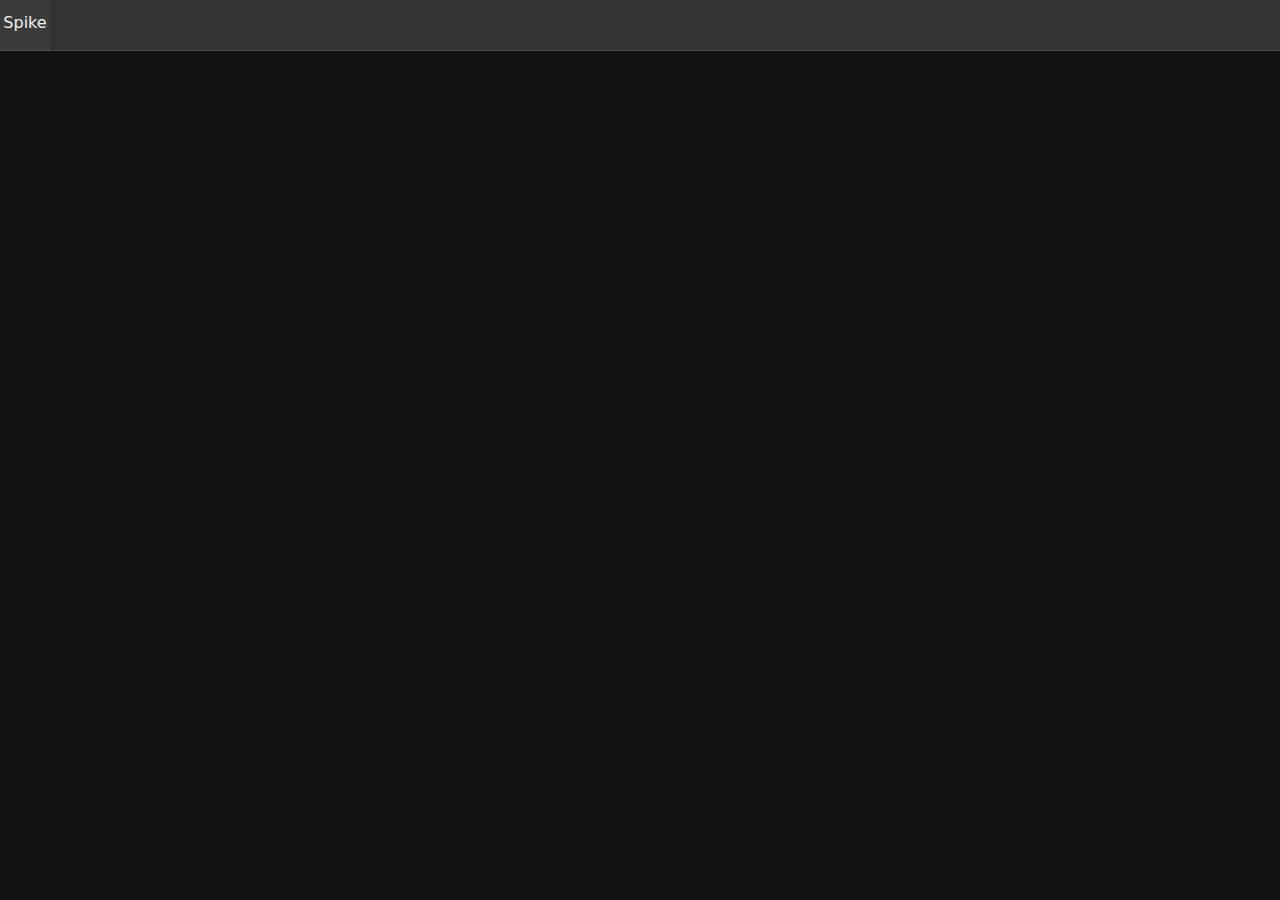
<file: site/index.html>
<html>

<head>
    <meta charset="UTF-8">
    <meta name="viewport" content="width=device-width, initial-scale=1.0">
    <title>Spike Obfuscator</title>
    <link rel="stylesheet" href="static/index/style.css">
</head>

<body>
    <div class="topbar">
            <div class="topbarblock">
                <p>Spike</p>
            </div>
    </div>
    <script src="static/index/script.js"></script>
</body>

</html>
</file>
<file: site/static/index/style.css>
:root {
    --dark-text-color: #f0f0f0;
    --computer-font: system-ui, -apple-system, BlinkMacSystemFont, 'Segoe UI', Roboto, Oxygen, Ubuntu, Cantarell, 'Open Sans', 'Helvetica Neue', sans-serif;
}

body {
    background-color: #121212;
    font-family: var(--computer-font);
    margin: 0;
    height: 100%;
    width: 100%;
}


.topbar {
    background-color: #ffffff24;
    color: var(--dark-text-color);
    border-bottom-color: #ffffff24;
    border-bottom-width: 1px;
    border-bottom-style: solid;
    margin: 0;
    max-height: 50px;
    height: 50px;
    max-width: 100%;
    width: 100%;
}
.topbarblock {
    max-height: 50px;
    max-width: 50px;
    height: 50px;
    width: 50px;
    text-align: center;

    p {
        padding-top: 25%;
    }
}

.topbar .topbarblock:nth-child(1) {
    background-color: #ffffff0b;
}
</file>
